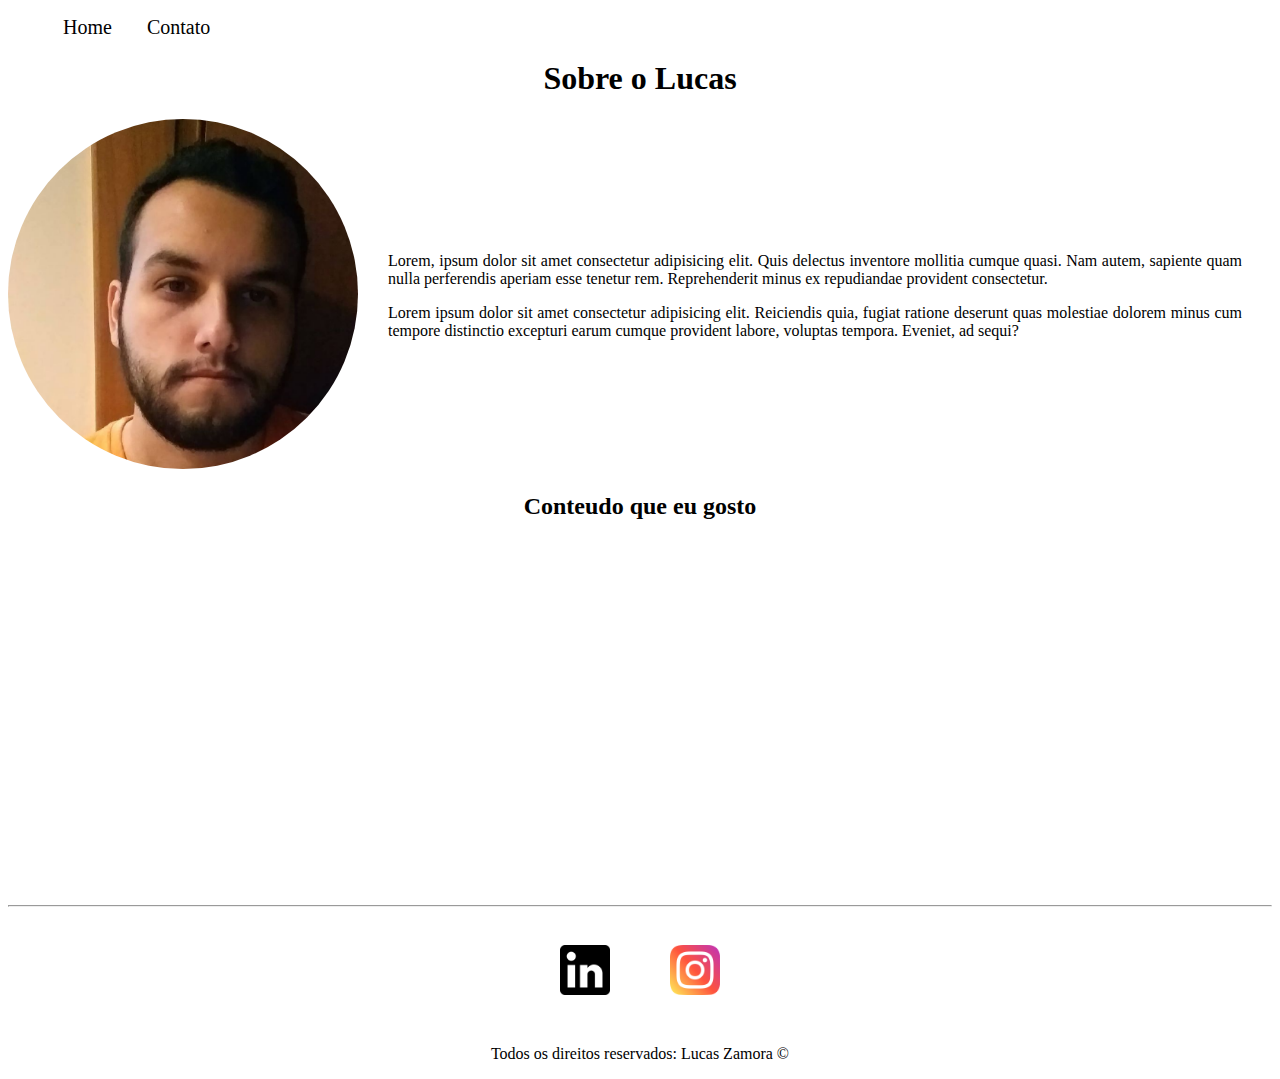
<file: index.html>
<!DOCTYPE html>
<html lang="pt-br">

<head>
    <meta charset="UTF-8">
    <meta http-equiv="X-UA-Compatible" content="IE=edge">
    <meta name="viewport" content="width=device-width, initial-scale=1.0">
    <title>Meu Perfil</title>
    <link rel="stylesheet" href="assets/css/style.css">
</head>

<body>

    <ul id="menu">
        <li>
            <a href="index.html">
                Home
            </a>
        </li>
        <li> <a href="contato.html">
                Contato
            </a></li>
    </ul>
    <h1 class="center">Sobre o Lucas</h1>
    <div class="container">
        <div>
            <img class="br-50 wh" src="assets/img/fotolucas.png" alt="Foto do criador desse conteudo">
        </div>
        <div class="p-30">
            <p class="justify">Lorem, ipsum dolor sit amet consectetur adipisicing elit. Quis delectus inventore
                mollitia
                cumque quasi. Nam
                autem, sapiente quam nulla perferendis aperiam esse tenetur rem. Reprehenderit minus ex repudiandae
                provident
                consectetur.
            </p>
            <p class="justify">Lorem ipsum dolor sit amet consectetur adipisicing elit. Reiciendis quia, fugiat ratione
                deserunt quas molestiae
                dolorem minus cum tempore distinctio excepturi earum cumque provident labore, voluptas tempora. Eveniet,
                ad
                sequi?</p>
        </div>
    </div>
    <h2 class="center">Conteudo que eu gosto</h2>
    <div class="container mb-50">
        <iframe width="560" height="315" src="https://www.youtube.com/embed/mqIccdky2BQ" title="YouTube video player"
            frameborder="0"
            allow="accelerometer; autoplay; clipboard-write; encrypted-media; gyroscope; picture-in-picture"
            allowfullscreen></iframe>
    </div>

    <hr>
    <footer>
        <div class="container">
            <a href="https://www.linkedin.com/in/lucas-zamora-2b3a34180/" target="_blank">
                <img class="tm-social p-30" src="assets/img/linkedin-logo.png" alt="Logo Linkedin">
            </a>
            <a href="https://www.instagram.com/llucas.z/" target="_blank">
                <img class="tm-social p-30" src="assets/img/instagram.png" alt="Logo Instagram">
            </a>
        </div>
        <p class="center">
            Todos os direitos reservados: Lucas Zamora &copy
        </p>
    </footer>
</body>

</html>
</file>
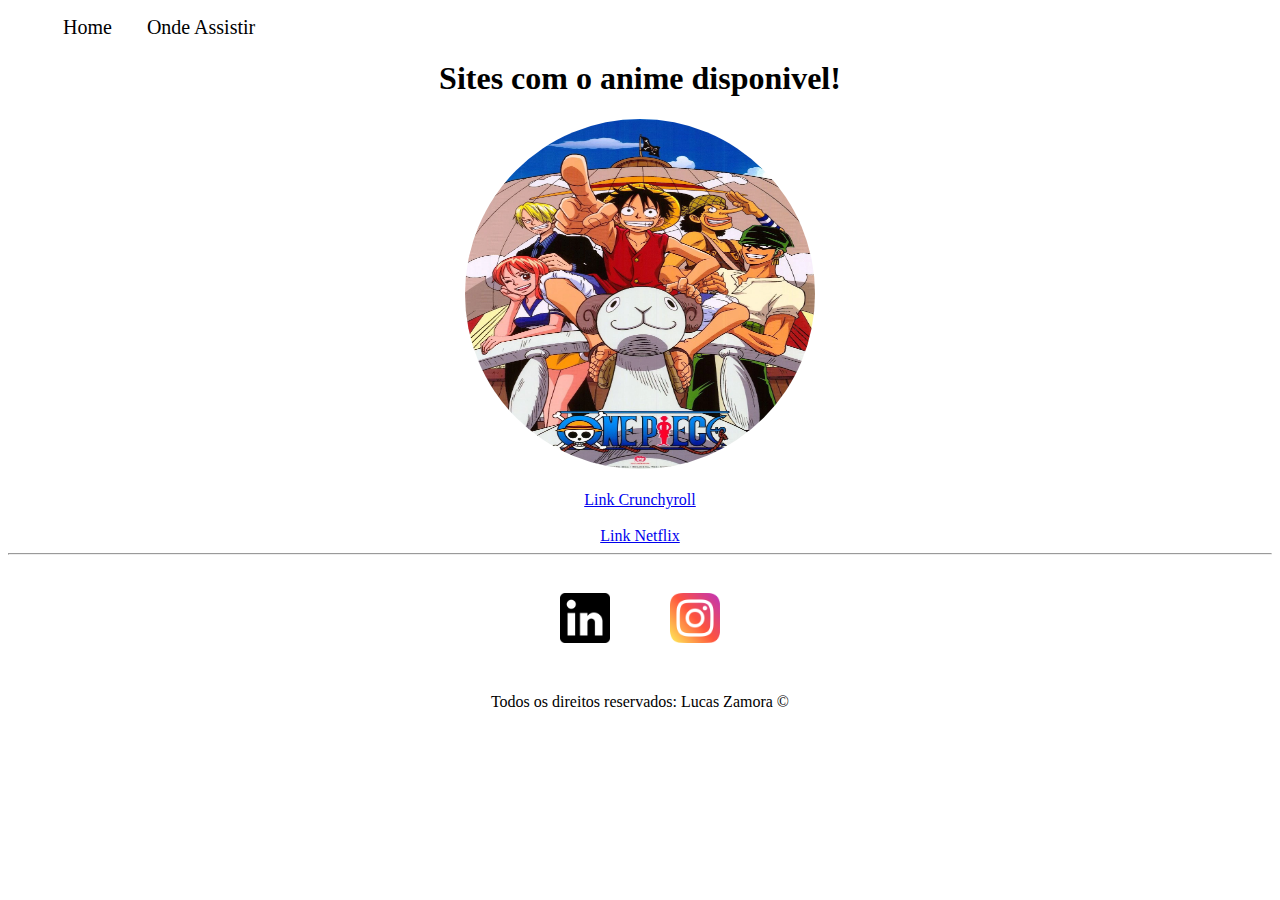
<file: assistir.html>
<!DOCTYPE html>
<html lang="pt-br">

<head>
    <meta charset="UTF-8">
    <meta http-equiv="X-UA-Compatible" content="IE=edge">
    <meta name="viewport" content="width=device-width, initial-scale=1.0">
    <title>Onde assistir</title>
    <link rel="stylesheet" href="assets/css/style.css">
</head>

<body>
    <ul id="menu">
        <li>
            <a href="index2.html">
                Home
            </a>
        </li>
        <li> <a href="assistir.html">
                Onde Assistir
            </a></li>
    </ul>
    <h1 class="container">Sites com o anime disponivel!</h1>
    <div class="center">
        <div> <img class="br-50 wh" src="assets/img/One_Piece.png">
            <br>
            <br>
        </div>
        <div>
            <a href="https://www.crunchyroll.com/pt-br/one-piece" target="_blank"> Link Crunchyroll</a>
            <br>
            <br>
        </div>
        <div>
            <a href="https://www.netflix.com/br/title/80107103" target="_blank"> Link Netflix</a>
        </div>
    </div>
    <hr>
    <footer>
        <div class="container">
            <a href="https://www.linkedin.com/in/lucas-zamora-2b3a34180/" target="_blank">
                <img class="tm-social p-30" src="assets/img/linkedin-logo.png" alt="Logo Linkedin">
            </a>
            <a href="https://www.instagram.com/llucas.z/" target="_blank">
                <img class="tm-social p-30" src="assets/img/instagram.png" alt="Logo Instagram">
            </a>
        </div>
        <p class="center">
            Todos os direitos reservados: Lucas Zamora &copy
        </p>
    </footer>
</body>

</html>
</file>
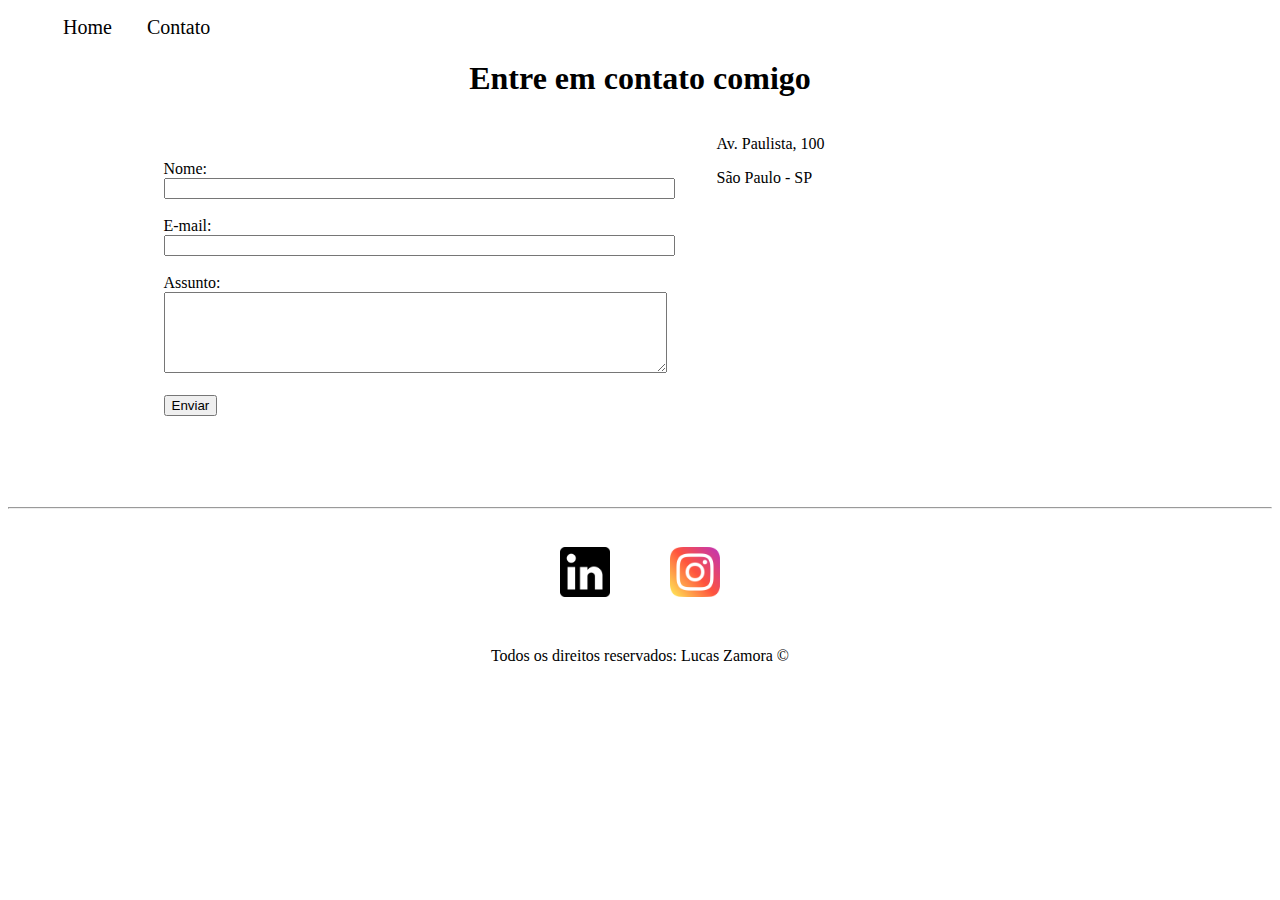
<file: contato.html>
<!DOCTYPE html>
<html lang="pt-br">

<head>
    <meta charset="UTF-8">
    <meta http-equiv="X-UA-Compatible" content="IE=edge">
    <meta name="viewport" content="width=device-width, initial-scale=1.0">
    <title>Contato</title>
    <link rel="stylesheet" href="assets/css/style.css">
</head>

<body>
    <ul id="menu">
        <li>
            <a href="index.html">
                Home
            </a>
        </li>
        <li> <a href="contato.html">
                Contato
            </a></li>
    </ul>
    <h1 class="center">Entre em contato comigo</h1>
    <div class="container mb-50">
        <div>
            <form>
                <label for="nome">Nome:</label> <br>
                <input type="text" id="nome" onkeyup='validaNome()'>
                <div id='txtNome'></div>
                <br>
                <label for="email">E-mail:</label> <br>
                <input type="email" id="email" onkeyup='validaEmail()'>
                <div id='txtEmail'></div>
                <br>
                <label for="assunto">Assunto:</label> <br>
                <textarea name="assunto" id="assunto" cols="60" rows="5" onkeyup='validaAssunto()'></textarea>
                <div id='txtAssunto'></div>
                <br>
                <button onclick="enviar()">Enviar</button>
            </form>
        </div>
        <div class="ml-50">
            <p>Av. Paulista, 100</p>
            <p>São Paulo - SP</p>
            <iframe
                src="https://www.google.com/maps/embed?pb=!1m18!1m12!1m3!1d3657.0981691374304!2d-46.65413164953988!3d-23.564917467533313!2m3!1f0!2f0!3f0!3m2!1i1024!2i768!4f13.1!3m3!1m2!1s0x94ce5994f2e15a7d%3A0xdeb92126793e5e90!2sAv.%20Paulista%2C%201000%20-%20Bela%20Vista%2C%20S%C3%A3o%20Paulo%20-%20SP%2C%2001310-100!5e0!3m2!1spt-BR!2sbr!4v1618586462490!5m2!1spt-BR!2sbr"
                width="400" height="250" style="border:0;" allowfullscreen="" loading="lazy" onmousemove="mapaZoom()"
                onmouseout="mapaNormal()" id="mapa"></iframe>
        </div>
    </div>
    <hr>
    <footer>
        <div class="container">
            <a href="https://www.linkedin.com/in/lucas-zamora-2b3a34180/" target="_blank">
                <img class="tm-social p-30" src="assets/img/linkedin-logo.png" alt="Logo Linkedin">
            </a>
            <a href="https://www.instagram.com/llucas.z/" target="_blank">
                <img class="tm-social p-30" src="assets/img/instagram.png" alt="Logo Instagram">
            </a>
        </div>
        <p class="center">
            Todos os direitos reservados: Lucas Zamora &copy
        </p>
    </footer>

    <script src="assets/js/script.js"></script>
</body>

</html>
</file>
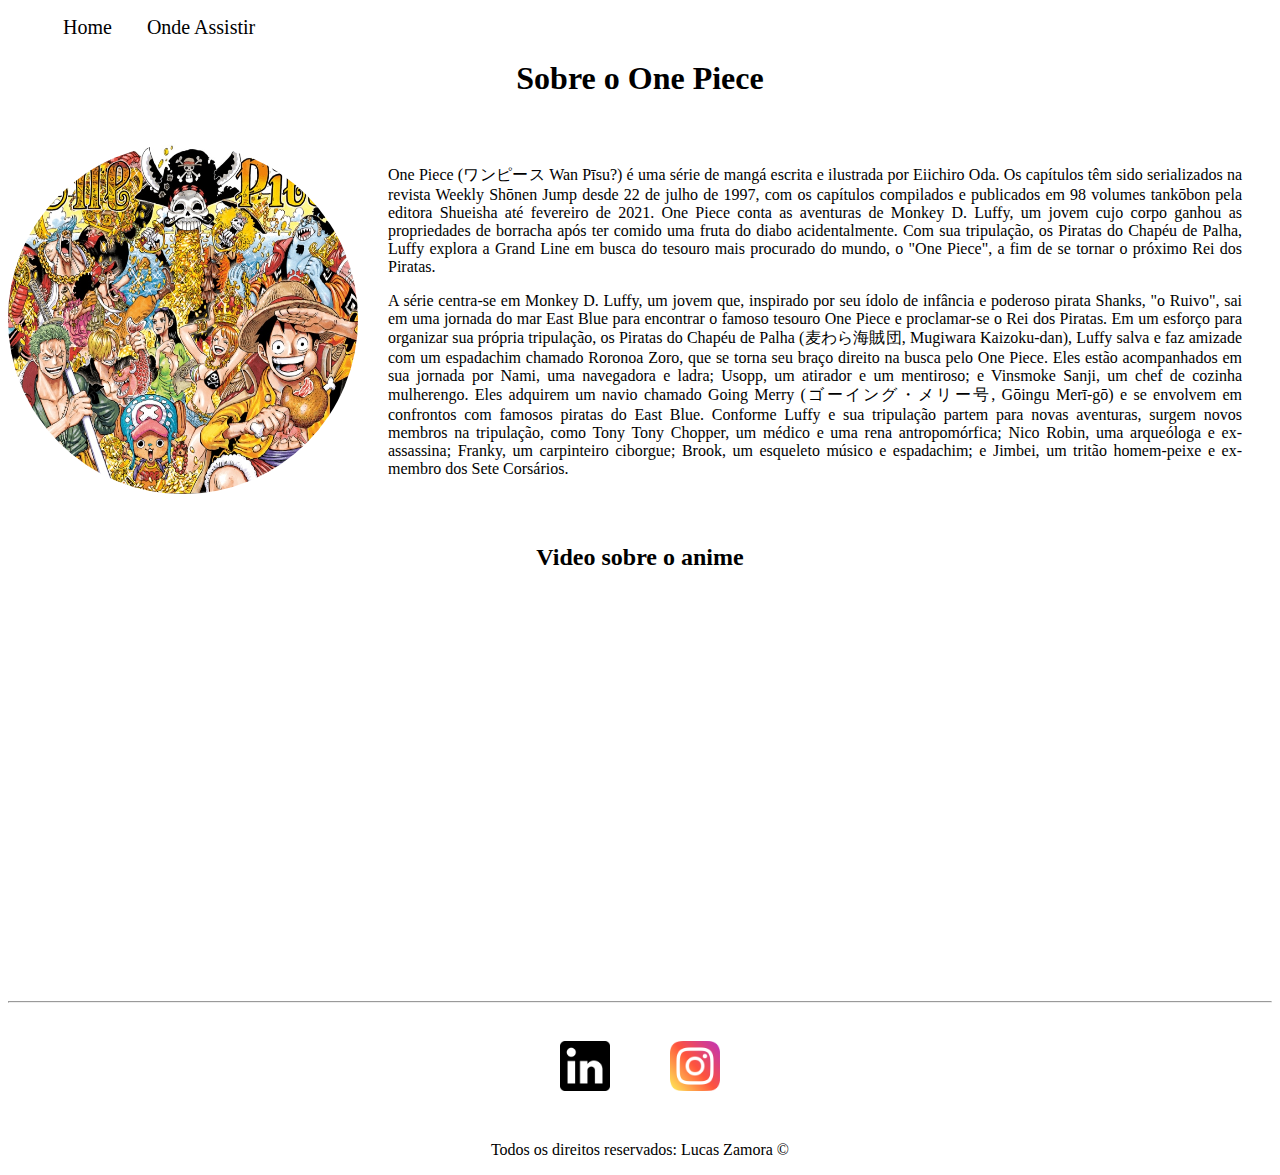
<file: index2.html>
<!DOCTYPE html>
<html lang="pt-br">

<head>
    <meta charset="UTF-8">
    <meta http-equiv="X-UA-Compatible" content="IE=edge">
    <meta name="viewport" content="width=device-width, initial-scale=1.0">
    <title>One Piece</title>
    <link rel="stylesheet" href="assets/css/style.css">
</head>

<body>

    <ul id="menu">
        <li>
            <a href="index2.html">
                Home
            </a>
        </li>
        <li> <a href="assistir.html">
                Onde Assistir
            </a></li>
    </ul>
    <h1 class="center">Sobre o One Piece</h1>
    <div class="container">
        <div>
            <img class="br-50 wh" src="assets/img/one-piece-arte-capitulo-1000.jpg" alt="Imagem do Capitulo 1000">
        </div>
        <div class="p-30">
            <p class="justify">One Piece (ワンピース Wan Pīsu?) é uma série de mangá escrita e ilustrada por Eiichiro
                Oda. Os capítulos têm sido serializados na revista Weekly Shōnen Jump desde 22 de julho de 1997, com os
                capítulos compilados e publicados em 98 volumes tankōbon pela editora Shueisha até fevereiro de 2021.
                One
                Piece
                conta as aventuras de Monkey D. Luffy, um jovem cujo corpo ganhou as propriedades de borracha após ter
                comido
                uma fruta do diabo acidentalmente. Com sua tripulação, os Piratas do Chapéu de Palha, Luffy explora a
                Grand
                Line
                em busca do tesouro mais procurado do mundo, o "One Piece", a fim de se tornar o próximo Rei dos
                Piratas.
            </p>
            <p class="justify">A série centra-se em Monkey D. Luffy, um jovem que, inspirado por seu ídolo de infância e
                poderoso
                pirata Shanks, "o Ruivo", sai em uma jornada do mar East Blue para encontrar o famoso tesouro One Piece
                e
                proclamar-se o Rei
                dos Piratas. Em um esforço para organizar sua própria tripulação, os Piratas do Chapéu de Palha (麦わら海賊団,
                Mugiwara Kaizoku-dan), Luffy salva e faz amizade com um espadachim chamado Roronoa Zoro, que se torna
                seu
                braço
                direito na busca pelo One Piece. Eles estão acompanhados em sua jornada por Nami, uma navegadora e
                ladra;
                Usopp,
                um atirador e um mentiroso; e Vinsmoke Sanji, um chef de cozinha mulherengo. Eles adquirem um navio
                chamado
                Going Merry (ゴーイング・メリー号, Gōingu Merī-gō) e se envolvem em confrontos com famosos piratas do East Blue.
                Conforme
                Luffy e sua tripulação partem para novas aventuras, surgem novos membros na tripulação, como Tony Tony
                Chopper,
                um médico e uma rena antropomórfica; Nico Robin, uma arqueóloga e ex-assassina; Franky, um carpinteiro
                ciborgue;
                Brook, um esqueleto músico e espadachim; e Jimbei, um tritão homem-peixe e ex-membro dos Sete Corsários.
            </p>
        </div>
    </div>
    <h2 class="center">Video sobre o anime</h2>

    <div class="container mb-50">
        <iframe width="660" height="360" src="https://www.youtube.com/embed/-nPwqO30ZOQ" title="YouTube video player"
            frameborder="0"
            allow="accelerometer; autoplay; clipboard-write; encrypted-media; gyroscope; picture-in-picture"
            allowfullscreen></iframe>
    </div>
    <hr>
    <footer>
        <div class="container">
            <a href="https://www.linkedin.com/in/lucas-zamora-2b3a34180/" target="_blank">
                <img class="tm-social p-30" src="assets/img/linkedin-logo.png" alt="Logo Linkedin">
            </a>
            <a href="https://www.instagram.com/llucas.z/" target="_blank">
                <img class="tm-social p-30" src="assets/img/instagram.png" alt="Logo Instagram">
            </a>
        </div>
        <p class="center">
            Todos os direitos reservados: Lucas Zamora &copy
        </p>
    </footer>

</body>

</html>
</file>
<file: assets/css/style.css>
/*Estilos da página index2.html*/
.center {
    text-align: center;
}

.justify{
    text-align: justify;
}

.container{
    display:flex;
    flex-flow: row;
    justify-content: center;
    align-items: center;
}

#menu li{
    display: inline;
    padding: 15px;
}

#menu li a{
    text-decoration: none;
    color: black;
    font-size: 20px;
}

#menu li a:hover{
    color:gold;
}

.p-30{
    padding: 30px;
}

.br-50{
    border-radius: 50%;
}

.wh{
    width:350px;
    height:350px;

}

.tm-social{
    width:50px;
    height:50px;
}

.mb-50{
    margin-bottom: 50px;
}
/*Estilos da página assistir.html*/

.ml-50{
    margin-left: 50px;
}
</file>
